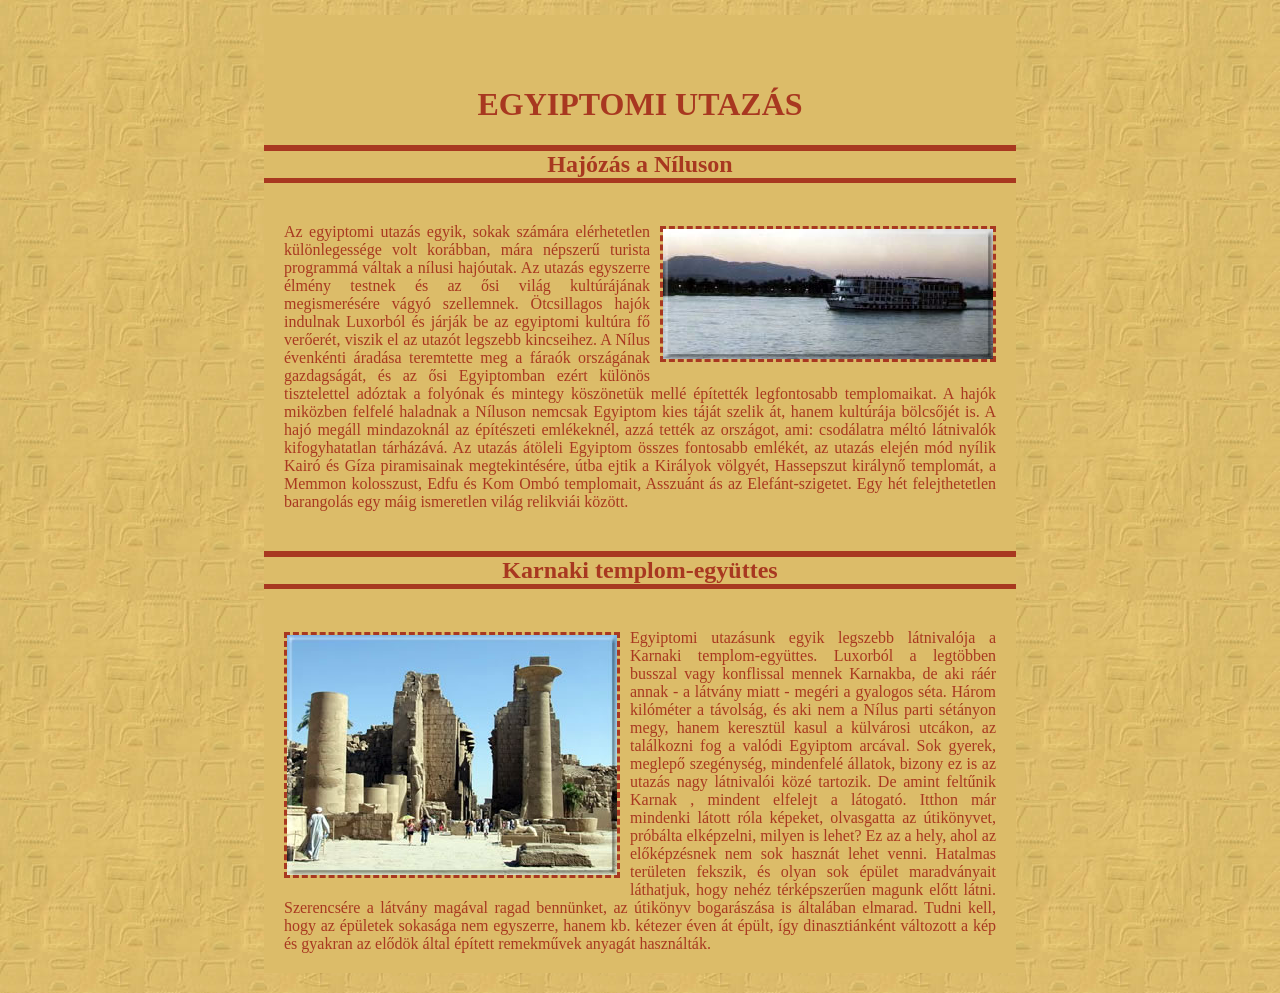
<file: egyiptom.html>
<!DOCTYPE html>
<html lang="en">
<head>
    <meta charset="UTF-8">
    <meta name="viewport" content="width=device-width, initial-scale=1.0">
    <link rel="stylesheet" href="egyiptom.css">
    <title>Egyiptom</title>
</head>
<body>
    <div id="tkeret">
        <h1>Egyiptomi utazás</h1>
        <div class="csik"><h2>Hajózás a Níluson</h2></div>
        <p><img id="img1" src="kepek/nilus.jpg" alt="Hajó a Níluson kép">Az egyiptomi utazás egyik, sokak számára elérhetetlen különlegessége volt korábban, mára népszerű turista programmá váltak a nílusi hajóutak. Az utazás egyszerre élmény testnek és az ősi világ kultúrájának megismerésére vágyó szellemnek. Ötcsillagos hajók indulnak Luxorból és járják be az egyiptomi kultúra fő verőerét, viszik el az utazót legszebb kincseihez. A Nílus évenkénti áradása teremtette meg a fáraók országának gazdagságát, és az ősi Egyiptomban ezért különös tisztelettel adóztak a folyónak és mintegy köszönetük mellé építették legfontosabb templomaikat. A hajók miközben felfelé haladnak a Níluson nemcsak Egyiptom kies táját szelik át, hanem kultúrája bölcsőjét is. A hajó megáll mindazoknál az építészeti emlékeknél, azzá tették az országot, ami: csodálatra méltó látnivalók kifogyhatatlan tárházává. Az utazás átöleli Egyiptom összes fontosabb emlékét, az utazás elején mód nyílik Kairó és Gíza piramisainak megtekintésére, útba ejtik a Királyok völgyét, Hassepszut királynő templomát, a Memmon kolosszust, Edfu és Kom Ombó templomait, Asszuánt ás az Elefánt-szigetet. Egy hét felejthetetlen barangolás egy máig ismeretlen világ relikviái között.</p>
        <div class="csik"><h2>Karnaki templom-együttes</h2></div>
        <p><img id="img2" src="kepek/karnak.jpg" alt="Karnaki templom romjai kép">Egyiptomi utazásunk egyik legszebb látnivalója a Karnaki templom-együttes. Luxorból a legtöbben busszal vagy konflissal mennek Karnakba, de aki ráér annak - a látvány miatt - megéri a gyalogos séta. Három kilóméter a távolság, és aki nem a Nílus parti sétányon megy, hanem keresztül kasul a külvárosi utcákon, az találkozni fog a valódi Egyiptom arcával. Sok gyerek, meglepő szegénység, mindenfelé állatok, bizony ez is az utazás nagy látnivalói közé tartozik. De amint feltűnik Karnak , mindent elfelejt a látogató. Itthon már mindenki látott róla képeket, olvasgatta az útikönyvet, próbálta elképzelni, milyen is lehet? Ez az a hely, ahol az előképzésnek nem sok hasznát lehet venni. Hatalmas területen fekszik, és olyan sok épület maradványait láthatjuk, hogy nehéz térképszerűen magunk előtt látni. Szerencsére a látvány magával ragad bennünket, az útikönyv bogarászása is általában elmarad. Tudni kell, hogy az épületek sokasága nem egyszerre, hanem kb. kétezer éven át épült, így dinasztiánként változott a kép és gyakran az elődök által épített remekművek anyagát használták.</p>
    </div>
</body>
</html>
</file>
<file: egyiptom.css>
* {
    color: #A83820;
}
body {
    background-image: url("kepek/egyiptomihatter.jpg");
    padding-left: 20vw;
    padding-right: 20vw;
}

#img1 {
    float: right;
    margin-right: 0px;
}

#img2 {
    float: left;
    margin-left: 0px;
}

img {
    margin: 10px;
    margin-top: 3px;
    border-style: dashed;
    border-color: #A83820;
}

#tkeret {
    padding-top: 50px;
    margin-top: 15px;
    text-align: center;
    background-color:#DCBC69;
}

h1 {
    text-align: center;
    text-transform: uppercase;
}

h2 {
    text-align: center;
    background-color: #DCBC69;
    margin-top: 6px;
    margin-bottom: 5px;
}

p {
    padding-top: 20px;
    padding-bottom: 20px;
    margin: 20px;
    text-align: justify;
}

.csik {
    background-color: #A83820;
    padding: 0.1px;
    margin: auto;
}
</file>
